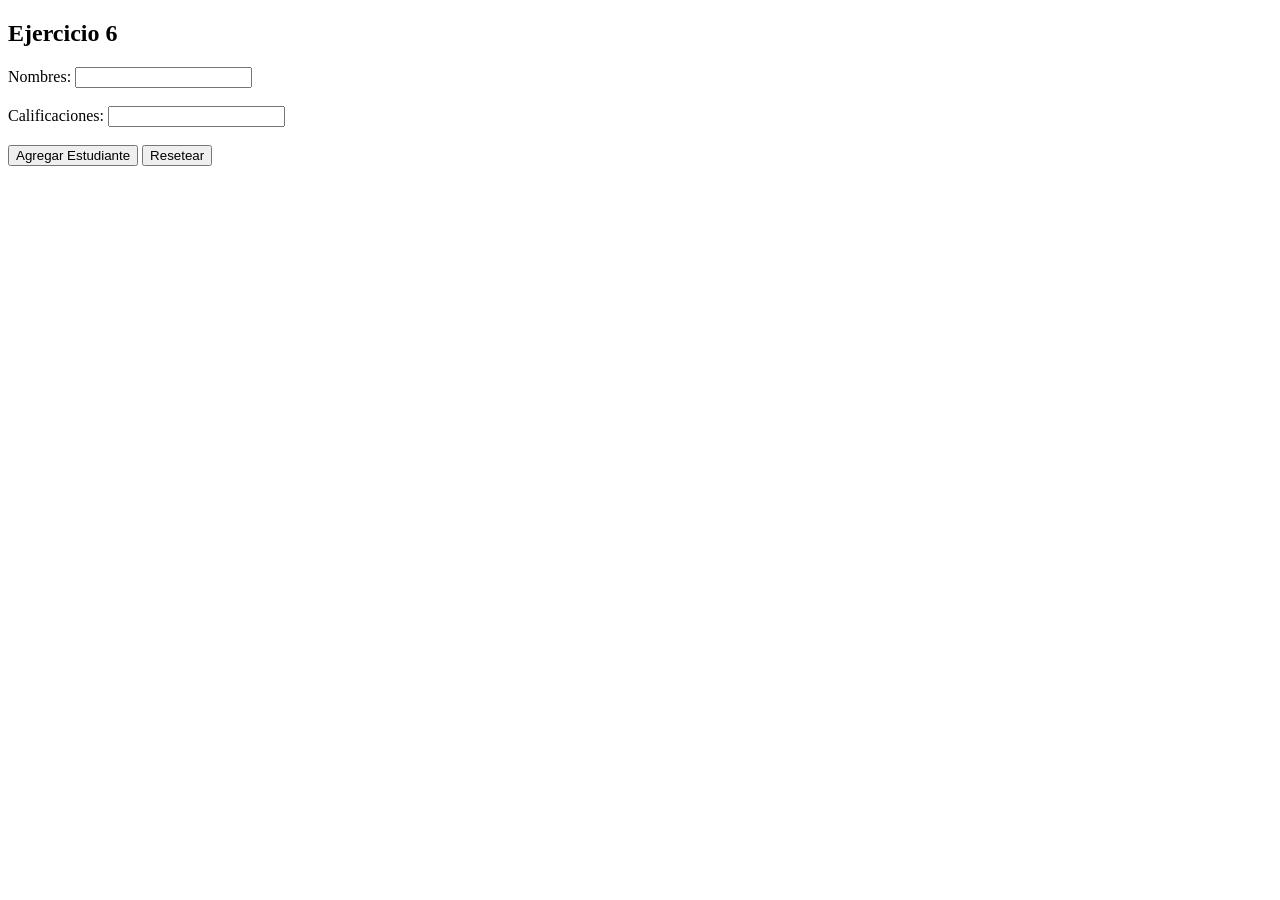
<file: index.html>
<!DOCTYPE html>
<html lang="en">
<head>
    <meta charset="UTF-8">
    <meta name="viewport" content="width=device-width, initial-scale=1.0">
    <title>Ejercicios lógica de programación - JavaScript</title>
</head>
<body>
    <h2>Ejercicio 6</h2>
    <form id="form">
        <div>
            <label for="name">Nombres:</label>
            <input type="text" id="name" required>
        </div>
        <br>
        <div>
            <label for="grade">Calificaciones:</label>
            <input type="text" id="grades" required>
        </div>
        <br>
        <button type="submit" id="submitButton">Agregar Estudiante</button>
        <button type="reset" id="resetButton">Resetear</button>
    </form>






    <script>
        /*
        1) PELICULAS FAVORITAS:
         Crea un objeto usuario con propiedades como nombre y peliculasFavoritas, que es un array de objetos donde cada objeto representa una película con propiedades como titulo y año. Agrega al menos tres películas favoritas y muestra en la consola el título de la segunda película favorita.
        */
       var usuario = {
        nombre: "Florencia Ceresa",
        peliculasFavoritas: [
            {titulo: "Wonder", año: 2017},
            {titulo: "Papá es un ídolo", año: 2000},
            {titulo: "Titanic", año: 1998},
        ]
       };
       console.log(usuario.peliculasFavoritas[1].titulo);


       /*
        2) GESTOR DE CONTACTOS:
        Crea un objeto contactos que almacene una lista de objetos, donde cada objeto represente un contacto con propiedades como nombre, telefono y email. Luego, agrega un nuevo contacto a la lista y muestra en la consola la cantidad total de contactos.
        */
       var contactos = {
        contacto1: {nombre: "Martín", telefono: "3467854269", email: "martinmaurizi@gmail.com"},
        contacto2: {nombre: "Claudia", telefono: "3467854269", email: "claulucangeli@gmail.com"},
        contacto3: {nombre: "Pablo", telefono: "3467854269", email: "pabloceresa@gmail.com"}
       }

       //Agregar nuevo contacto
       var nuevoContacto = {nombre: "Catalina", telefono: "3467854269", email: "catalinaceresa@gmail.com"};
       contactos.contacto4 = nuevoContacto;

       //Calcular cuantos contactos hay en el objeto
       var cantidadDeContactos = Object.keys(contactos).length;
       console.log("Cantidad de contactos:", cantidadDeContactos);


       /*
        3) TIENDA EN LÍNEA:
        Crea un objeto producto con propiedades como nombre, precio y disponible. Luego, crea una función llamada mostrarProducto que tome un objeto producto como argumento y muestre en la consola toda la información del producto.
        */
       var producto = {
        nombre: "Libro", 
        precio: "$8500", 
        disponible: true
    };

    function mostrarProducto(producto) {
        console.log("Tipo de producto:", producto.nombre);
        console.log("Precio:", producto.precio);
        console.log("Disponible:", producto.disponible ? "Sí" : "No");
    }

    mostrarProducto(producto);


        /*
        4) CALIFICACIONES DE ESTUDIANTES:
        Crea un objeto clase que contenga un array de objetos, donde cada objeto represente un estudiante con propiedades como nombre y calificaciones, que es un array de números. Agrega al menos tres estudiantes y muestra en la consola el promedio de calificaciones de cada estudiante.
        */
        var clase = {
            estudiantes: [
                {nombre: "Agustina", calificaciones: [8, 6, 7]},
                {nombre: "Sofía", calificaciones: [6, 6, 5]},
                ]
            };

        // Agregar estudiantes
        var nuevoEstudiante1 = {nombre: "Lucas", calificaciones: [9, 8, 9]};
        var nuevoEstudiante2 = {nombre: "Bianca", calificaciones: [5, 8, 7]};
        var nuevoEstudiante3 = {nombre: "Malena", calificaciones: [4, 9, 7]};

        clase.estudiantes.push(nuevoEstudiante1, nuevoEstudiante2, nuevoEstudiante3);

        // Función para calcular el promedio de calificaciones de un estudiante
        function calcularPromedio(estudiante) {
            var totalCalificaciones = estudiante.calificaciones.reduce(function (a, b) {
                return a + b;
            }, 0);
            var promedio = totalCalificaciones / estudiante.calificaciones.length;
            return promedio;
        }

        console.log("\nPromedio de calificaciones de cada estudiante:");

        // Calcular el promedio de cada estudiante y mostrarlo en la consola
        clase.estudiantes.forEach(function (estudiante) {
        var promedio = calcularPromedio(estudiante);
        console.log(estudiante.nombre + ": " + promedio.toFixed(2)); // Redondear el promedio a 2 decimales
    });


        /*
        5) RED SOCIAL:
        Crea un objeto perfil que almacene propiedades como nombre, edad y amigos, que es un array de objetos donde cada objeto representa un amigo con propiedades como nombre y edad. Agrega al menos tres amigos y muestra en la consola el nombre del amigo más joven.
        */
       var perfil = {
        nombre: "Florencia",
        edad: 22,
        amigos: [
            {nombre: "Jimena", edad: 22},
            {nombre: "Macarena", edad: 28},
       ]
       };

       //Agregar amigos
        var nuevoAmigo1 = {nombre: "Daiana", edad: 30};
        var nuevoAmigo2 = {nombre: "Estefania", edad: 15};
        var nuevoAmigo3 = {nombre: "Milena", edad: 17};
        
        perfil.amigos.push(nuevoAmigo1, nuevoAmigo2, nuevoAmigo3);

       // Inicialización de variable para almacenar el amigo más joven
        var amigoMasJoven = perfil.amigos[0]; 

        // For para recorrer la lista de amigos y encontrar al más joven
        for (var i = 0; i < perfil.amigos.length; i++) {
            if (perfil.amigos[i].edad < amigoMasJoven.edad) {
                amigoMasJoven = perfil.amigos[i];
            }
        }

        console.log("El amigo más joven es:", amigoMasJoven.nombre);

        


        /*
        6)
        Solicitar al usuario que ingrese tres estudiantes con propiedades como nombre y calificaciones, que es un array de números. Agrega al menos tres estudiantes y muestra en la consola el promedio de calificaciones de cada estudiante.
        Esto tiene que hacerse con HTML y Javascript, donde el usuario ingrese tres nombres de estudiantes distintos y sus notas correspondientes. Cuando termine de ingresar los nombres, el boton se tiene que deshabilitar. Hacer las validaciones correspondientes. Hacer un boton reset para volver a empezar.
        */

        // Variable para contar los estudiantes ingresados
        let studentsEntered = 0;

        // Función para calcular el promedio de calificaciones
        function calculateAverage(grades) {
            const gradesArray = grades.split(",").map(Number);
            const sum = gradesArray.reduce((acc, grade) => acc + grade, 0);
            return sum / gradesArray.length;
        }

        // Función para manejar el envío del formulario
        function handleSubmit(event) {
            event.preventDefault();

            // Obtener los datos ingresados por el usuario
            const name = document.getElementById("name").value;
            const grades = document.getElementById("grades").value;

            // Calcular y mostrar el promedio de calificaciones en la consola
            const average = calculateAverage(grades);
            console.log(`Promedio de calificaciones de ${name}: ${average}`);

            // Incrementar el contador de estudiantes ingresados
            studentsEntered++;

            // Si se ingresaron tres estudiantes, deshabilitar el formulario
            if (studentsEntered === 3) {
                document.getElementById("name").disabled = true;
                document.getElementById("grades").disabled = true;
                document.getElementById("submitButton").disabled = true;
            }
        }

        // Función para manejar el botón de reset
        var handleReset

        // Agregar eventos al formulario y al botón de reset
        document.getElementById("form").addEventListener("submit", handleSubmit);
        document.getElementById("resetButton").addEventListener("click", handleReset);




        //CLASE 4
        //Ejemplo funciones constructoras
        function Cliente (nombre, apellido, cuenta, deuda) {
            this.nombre = nombre;
            this.apellido = apellido;
            this.cuenta = cuenta;
            this.deuda = deuda;
            this.active = 1;
        }

        const juanPerez = new Cliente("Juan", "Parez", "111", "100");
        const mariaPerez = new Cliente("Maria", "Perez", "222", "200");
        const gerardoGonzales = new Cliente("Gerardo", "Gonzalez", "433", "50");

        console.log(gerardoGonzales.apellido);

       
        
        //CLASE 5
        //Ejercicio 1
        const MediosComunicacion = {
        saludar: function() {
            console.log("¡Hola!");
            }
        };

        const medio1 = Object.create(MediosComunicacion);
        const medio2 = Object.create(MediosComunicacion);
        
        medio1.saludar();
        medio2.saludar();
       


        //Ejercicio 2
        class Clientes {
            saldo = 100;

           constructor(nombre, direccion, email, telefono) {
            this.nombre;
            this.direccion;
            this.email;
            this.telefono;
           }

           getSaldo() {
            console.log(this.saldo);
           }
        }


        class ResponsableInscripto extends Cliente {
            constructor(nombre, direccion, email, telefono, cuit, ingresosBrutos, puntoVenta) {
                super(nombre, direccion, email, telefono);
                this.cuit = cuit;
                this.ingresosBrutos = ingresosBrutos;
                this.puntoVenta = puntoVenta;
            }
            ver() {
                console.log("Cuit:" + this.cuit);
            }
        }


        class consumidorFinal extends Cliente {
            constructor(dni, apellido, nombre, direccion, email, telefono) {
                super(nombre, direccion, email, telefono);
                this.dni = dni;
                this.apellido = apellido;
            }
            ver() {
                console.log("DNI:" + this.dni);
            }
        }

        cliente1 = new ResponsableInscripto("Martin", "Pedro Lino Funes 168");



        //Ejercicio tienda de productos
        class Producto {
            constructor (nombre, precio, stock) {
                this.nombre = nombre;
                this.precio = precio;
                this.stock = stock;
            }
            getInformacionProducto() {
                return "Nombre: " + this.nombre + "Precio: " + this.precio + "Stock: " + this.stock
            }
        }

        let producto1 = new Producto("Cafetera", "$100", "2");
        producto1.getInformacionProducto();

        class ProductoElectronico extends Producto {
            constructor(nombre, precio, stock, potencia) {
                super(nombre, precio, stock);
                this.potencia = potencia;
            }
            getPotencia() {
                return this.potencia;
            }
        }

        class ProductoAlimenticio extends Producto {
            fechaVencimiento;
            alimentoPerecedero;
            constructor(nombre, precio, stock, fechaVencimiento, alimentoPerecedero) {
                super(nombre, precio, stock);
                this.fechaVencimiento = this.fechaVencimiento;
                this.alimentoPerecedero = this.alimentoPerecedero;
            }
            tipoAlimento() {
                let respuesta = "";
                if(this.alimentoPerecedero) {
                    respuesta = this.nombre + "Es un elemento perecedero";
                } else {
                    respuesta = this.nombre + "No es un elemento perecedero";
                }
                return respuesta;
            }


        }

    </script>
</body>
</html>
</file>
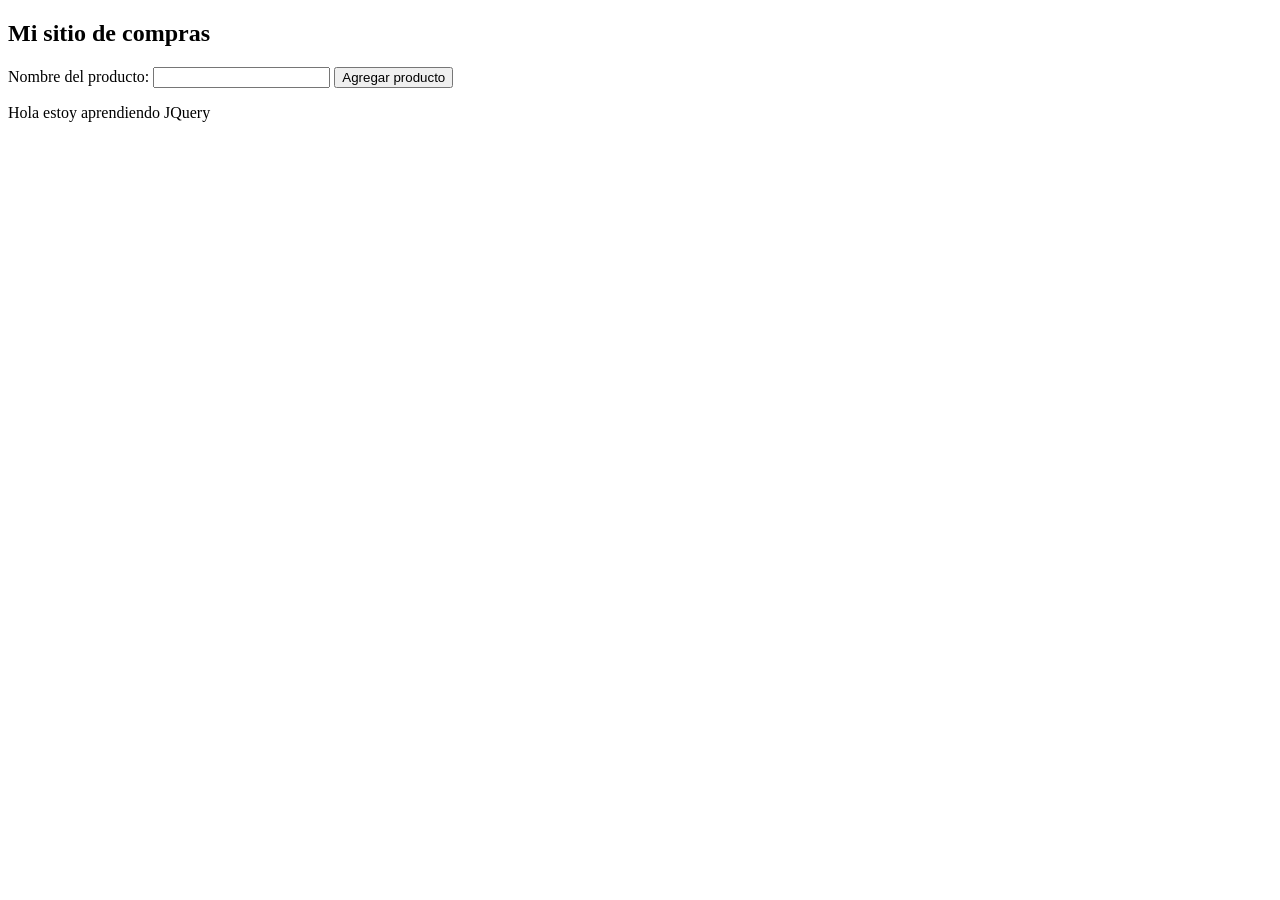
<file: jquery/index.html>
<!DOCTYPE html>
<html lang="en">
<head>
    <meta charset="UTF-8">
    <meta name="viewport" content="width=device-width, initial-scale=1.0">
    <title>Compras</title>
</head>
<body>
    <h2>Mi sitio de compras</h2>
    <form id="compras-form">
        <label for="name">Nombre del producto:</label>
        <input type="text" id="name" required>
        <button type="submit" id="addProducto">Agregar producto</button>
        <p>Hola estoy aprendiendo JQuery</p>
    </form>
    <div id="result"></div>


    <script src="jquery-3.7.1.min.js">

        //Función que se pone al cargar la página por primera vez
        $(document).ready(function () {
            
        });

        $("#addProducto").click(function () {
            alert("Hizo click");
        });

        $("p").css("background-color", "yellow");



    </script>
</body>
</html>
</file>
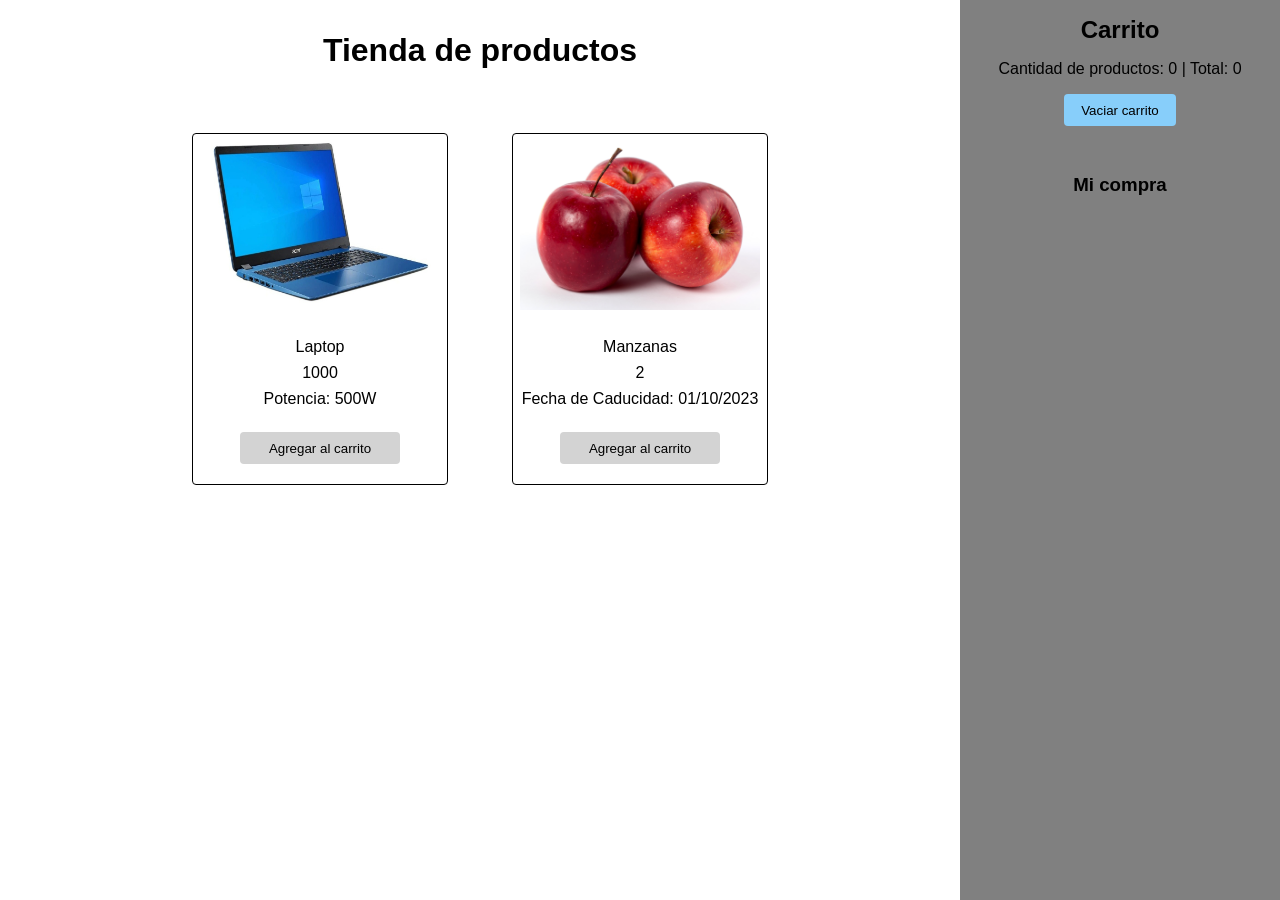
<file: ejercicio-tienda-virtual/prueba.html>
<!DOCTYPE html>
<html lang="en">
<head>
    <meta charset="UTF-8">
    <meta name="viewport" content="width=device-width, initial-scale=1.0">
    <script src="https://code.jquery.com/jquery-3.6.0.min.js"></script>

    <link rel="stylesheet" href="style.css">
    <title>Tienda de Productos</title>
</head>
<body>
    <div class="container">
    <div id="productos">
        <h1>Tienda de productos</h1>
        <div class="container-products">
        <!-- Aquí se mostrarán los productos en imágenes -->
        <div class="producto electronico" id="producto_0">
            <div>
                <img src="assets/laptop.jpg" alt="Laptop">
            </div>
            <div>
                <p class="nombre">Laptop</p>
                <p class="precio">1000</p>
                <p class="potencia">Potencia: 500W</p>
                <button class="product" onclick="agregarAlCarrito(0, 'electronico')">Agregar al carrito</button>
            </div>
        </div>
        <div class="producto alimenticio" id="producto_1">
            <div>
                <img src="assets/manzanas.jpg" alt="Manzanas">
            </div>
            <div>
                <p class="nombre">Manzanas</p>
                <p class="precio">2</p>
                <p class="caducidad">Fecha de Caducidad: 01/10/2023</p>
                <button class="product" onclick="agregarAlCarrito(1, 'alimenticio')">Agregar al carrito</button>
            </div>
        </div>
        </div>
        <!-- Agregar más productos aquí -->
    </div>
    <div id="carrito">
        <h2>Carrito</h2>
        <div class="container-carrito">
            <div>
                <label for="cantidad"></label>
                <span id="cantidad"></span>
            </div>
            <div>
                <button class="vaciar" id="vaciar-carrito">Vaciar carrito</button>
            </div>
            <div class="mi-compra">
                <div>
                    <h3>Mi compra</h3>
                </div>
                <div class="mi-lista">
                    <ul id="lista-carrito">
                        <!-- Aquí se mostrarán los productos en el carrito -->
                    </ul>
                </div>
            </div>
        </div>
    </div>
    </div>
    
    <script src="script.js"></script>
</body>
</html>
</file>
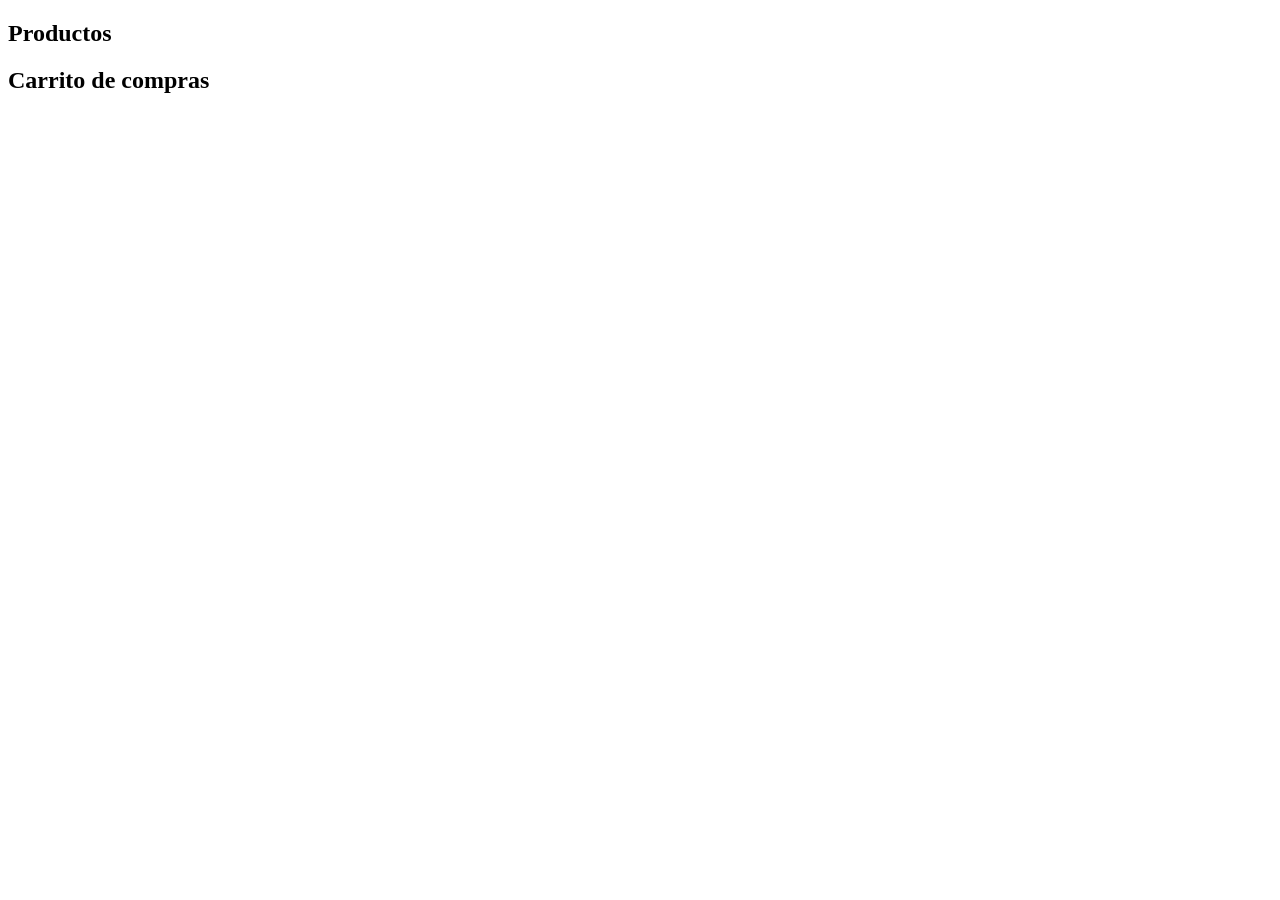
<file: nodejs/promise4.html>
<!DOCTYPE html>
<html>
<head>
<script src="https://ajax.googleapis.com/ajax/libs/jquery/3.7.1/jquery.min.js"></script>
<script>
$(document).ready(function(){
loadProductos().then(productos => {
let listaProductos = $("#productosList");
productos.forEach(producto => {
let item = $(`<li id="${producto.id}">${producto.name} - ${producto.price} </li>`);

listaProductos.append(item);
});
});


});

function loadProductos() {
return new Promise((resolve, reject) => {
setTimeout(() => {
const productos = [
{id:1, name: 'Televisor', price: 10000},
{id:2, name: 'Cafetera', price: 1200},
{id:3, name: 'Plancha', price: 500}  ];
if(productos.length>0) {
    resolve(productos);
}

else {
 reject('Error');
}
},3000);
});
}

function addToCart() {

}
</script>
</head>
<body>
<h2>Productos</h2>
<ul id="productosList"></ul>
<h2>Carrito de compras</h2>
<ul id="comprasList"></ul>


</body>
</html>
</file>
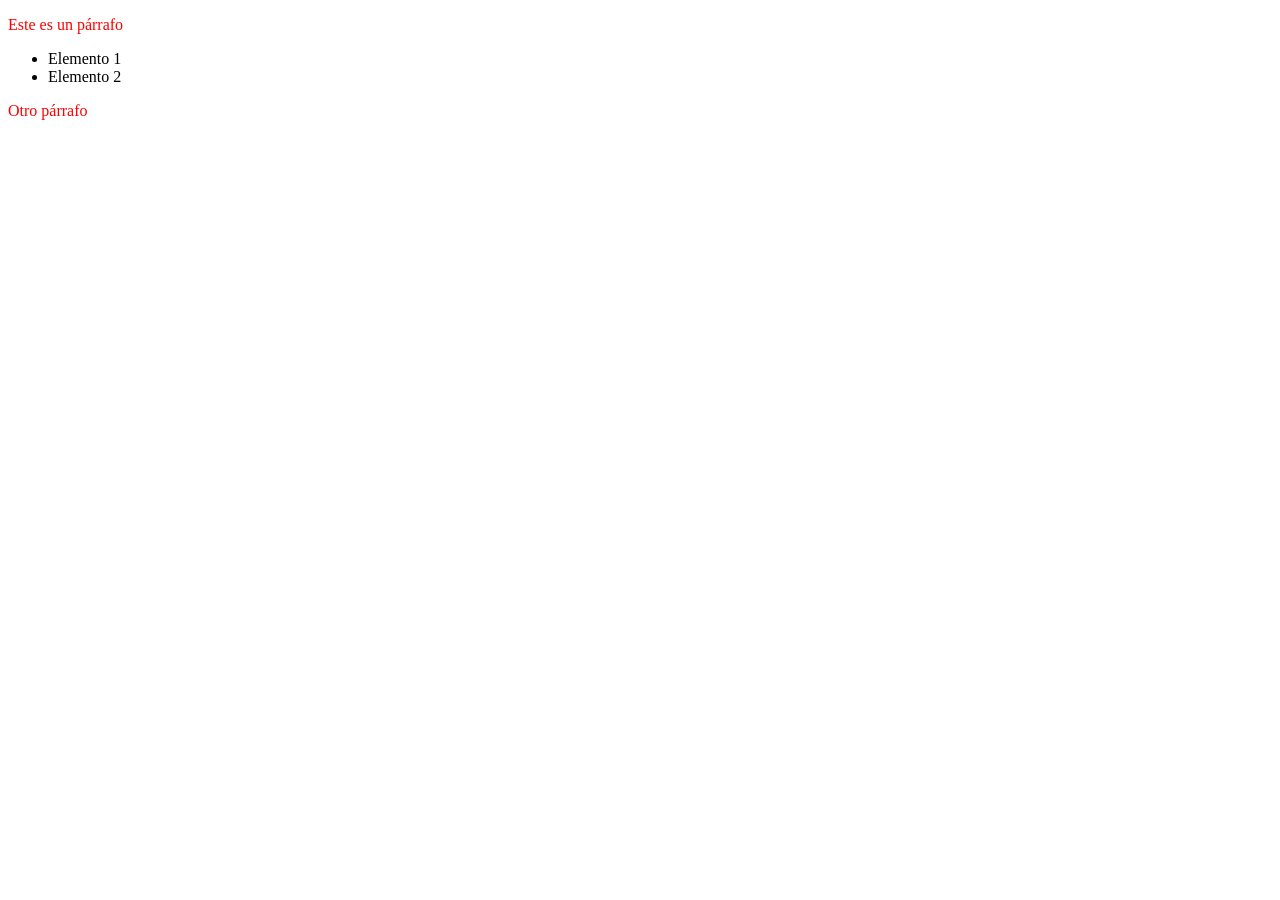
<file: practico-2/ejercicio1.html>
<!DOCTYPE html>
<html lang="en">
<head>
    <meta charset="UTF-8">
    <meta name="viewport" content="width=device-width, initial-scale=1.0">
    <title>TP 2 - JQuery</title>
</head>
<body>
    <!--Seleccionar el primer y último elemento hijo <p> dentro del contenedor .container y cambiar su color de texto a rojo.-->
    <div class="container">
        <p>Este es un párrafo</p>
        <ul>
            <li>Elemento 1</li>
            <li>Elemento 2</li>
        </ul>
        <p>Otro párrafo</p>
    </div>

    <script src="https://ajax.googleapis.com/ajax/libs/jquery/3.5.1/jquery.min.js"></script>
    <script>
        $(document).ready(function() {
            var $contenedor = $(".container");
            var $primerP = $contenedor.find("p:first");
            var $ultimoP = $contenedor.find("p:last");

            $primerP.css("color", "red");
            $ultimoP.css("color", "red");
        });
    </script>
</body>
</html>
</file>
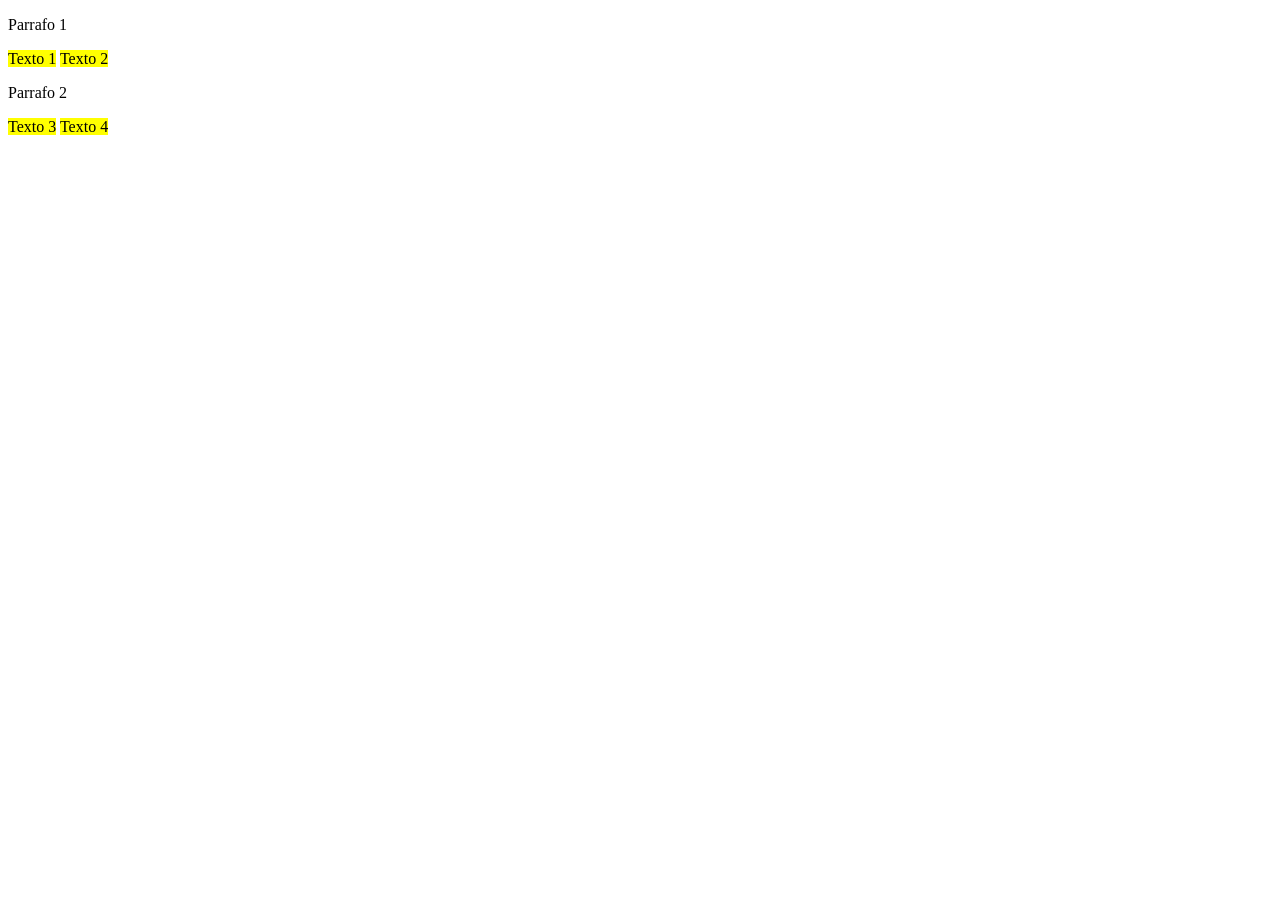
<file: practico-2/ejercicio2.html>
<!DOCTYPE html>
<html lang="en">
<head>
    <meta charset="UTF-8">
    <meta name="viewport" content="width=device-width, initial-scale=1.0">
    <title>TP 2 - JQuery</title>
</head>
<body>
    <!--Seleccionar todos los elementos <span> que están dentro de un <div> que, a su vez, está dentro de un <p> y cambiar su color de fondo a amarillo.-->
    <div class="parent">
        <p>Parrafo 1</p>
        <div>
            <span>Texto 1</span>
            <span>Texto 2</span>
        </div>
        <p>Parrafo 2</p>
        <div>
            <span>Texto 3</span>
            <span>Texto 4</span>
        </div>
    </div>

    <script src="https://ajax.googleapis.com/ajax/libs/jquery/3.5.1/jquery.min.js"></script>
    <script>
        $(document).ready(function() {
            $("span").css("background", "yellow");

        });
    </script>
</body>
</html>
</file>
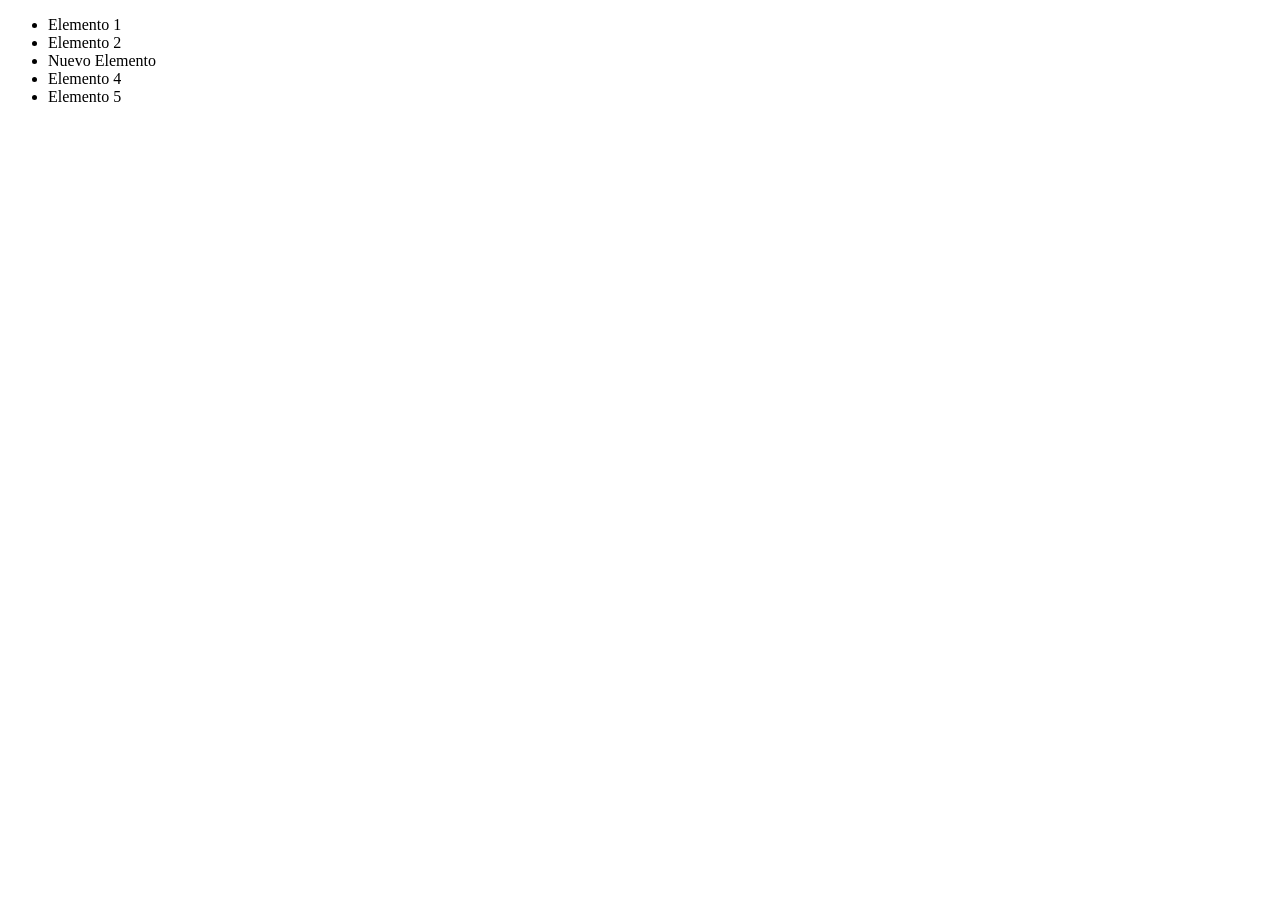
<file: practico-2/ejercicio3.html>
<!DOCTYPE html>
<html lang="en">
<head>
    <meta charset="UTF-8">
    <meta name="viewport" content="width=device-width, initial-scale=1.0">
    <title>TP 2 - JQuery</title>
</head>
<body>
    <!--Seleccionar el tercer elemento <li> en la lista y cambiar su texto a "Nuevo Elemento".-->
    <ul>
        <li>Elemento 1</li>
        <li>Elemento 2</li>
        <li>Elemento 3</li>
        <li>Elemento 4</li>
        <li>Elemento 5</li>
    </ul>

    <script src="https://ajax.googleapis.com/ajax/libs/jquery/3.5.1/jquery.min.js"></script>
    <script>
        $(document).ready(function() {
            $("ul li:eq(2)").text("Nuevo Elemento");
        });
    </script>
</body>
</html>
</file>
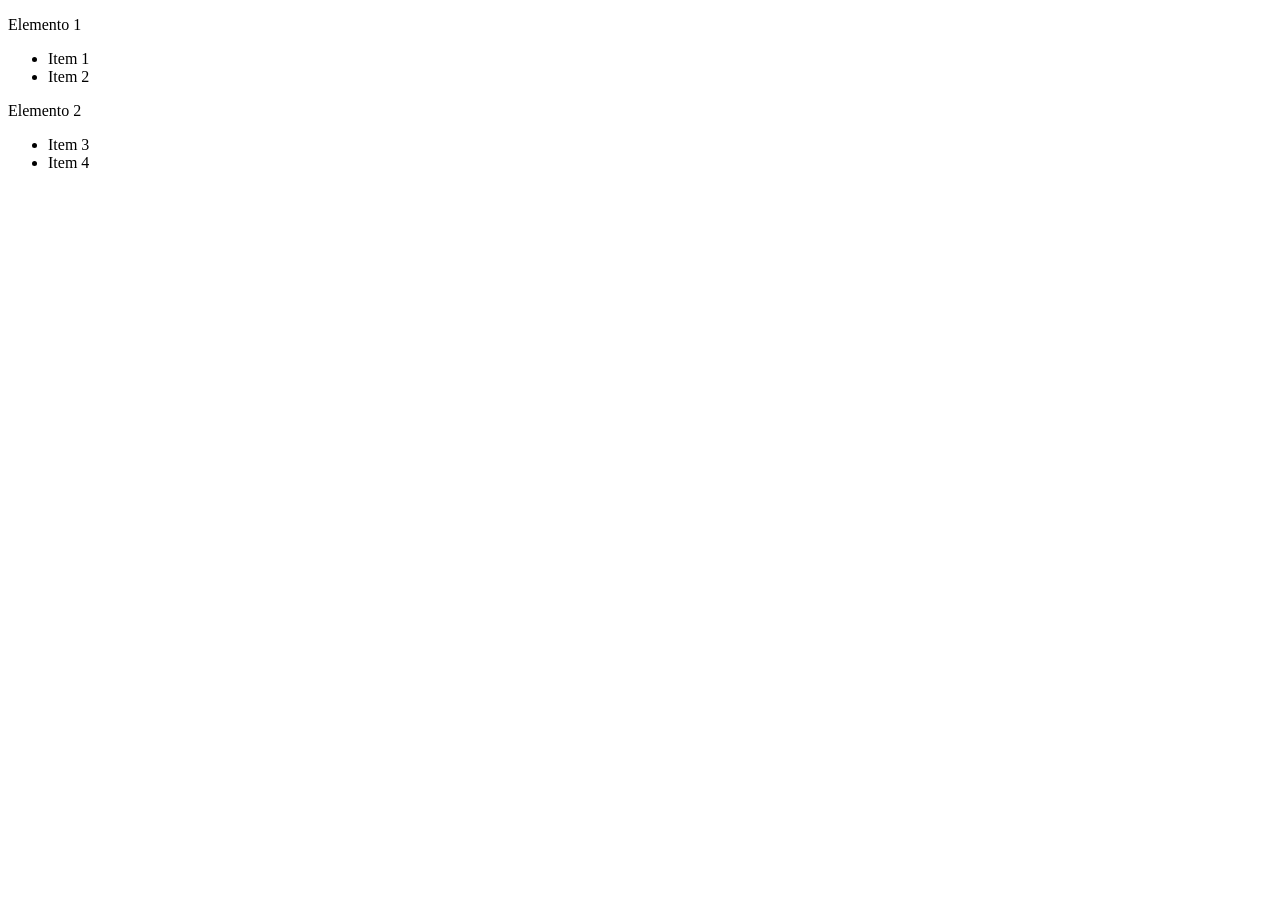
<file: practico-2/ejercicio4.html>
<!DOCTYPE html>
<html lang="en">
<head>
    <meta charset="UTF-8">
    <meta name="viewport" content="width=device-width, initial-scale=1.0">
    <title>TP 2 - JQuery</title>
</head>
<body>
    <!--Seleccionar todas las cajas .box que tienen una lista <ul> y agregar una clase CSS llamada "has-list" a esas cajas.-->
    <div class="container">
        <div class="box">
            <p>Elemento 1</p>
            <ul>
                <li>Item 1</li>
                <li>Item 2</li>
            </ul>
        </div>
        <div class="box">
            <p>Elemento 2</p>
            <ul>
                <li>Item 3</li>
                <li>Item 4</li>
            </ul>
        </div>
    </div>

    <script src="https://ajax.googleapis.com/ajax/libs/jquery/3.5.1/jquery.min.js"></script>
    <script>
        $(document).ready(function() {
            $(".box:has(ul)").addClass("has-list");
        });
    </script>
</body>
</html>
</file>
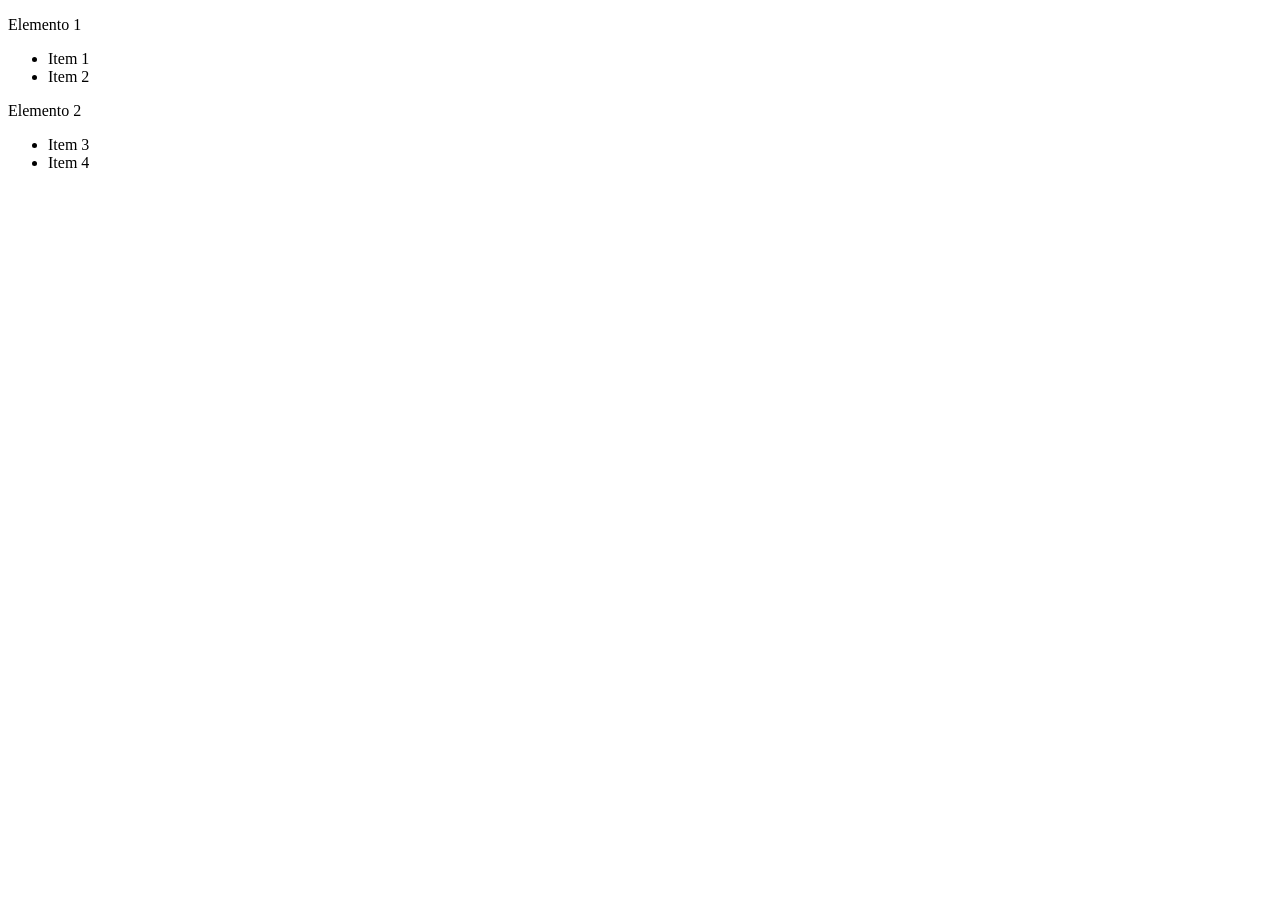
<file: practico-2/ejercicio5.html>
<!DOCTYPE html>
<html lang="en">
<head>
    <meta charset="UTF-8">
    <meta name="viewport" content="width=device-width, initial-scale=1.0">
    <title>TP 2 - JQuery</title>
</head>
<body>
    <!--Seleccionar todas las listas <ul> que están dentro de las cajas .box y agregarles una clase CSS llamada "highlight".-->
        <div class="container">
            <div class="box">
                <p>Elemento 1</p>
                <ul>
                    <li>Item 1</li>
                    <li>Item 2</li>
                </ul>
            </div>
            <div class="box">
                <p>Elemento 2</p>
                <ul>
                    <li>Item 3</li>
                    <li>Item 4</li>
                </ul>
            </div>
        </div>

    <script src="https://ajax.googleapis.com/ajax/libs/jquery/3.5.1/jquery.min.js"></script>
    <script>
        $(document).ready(function() {
            $(".box").children("ul").addClass("highlight")
        });
    </script>
</body>
</html>
</file>
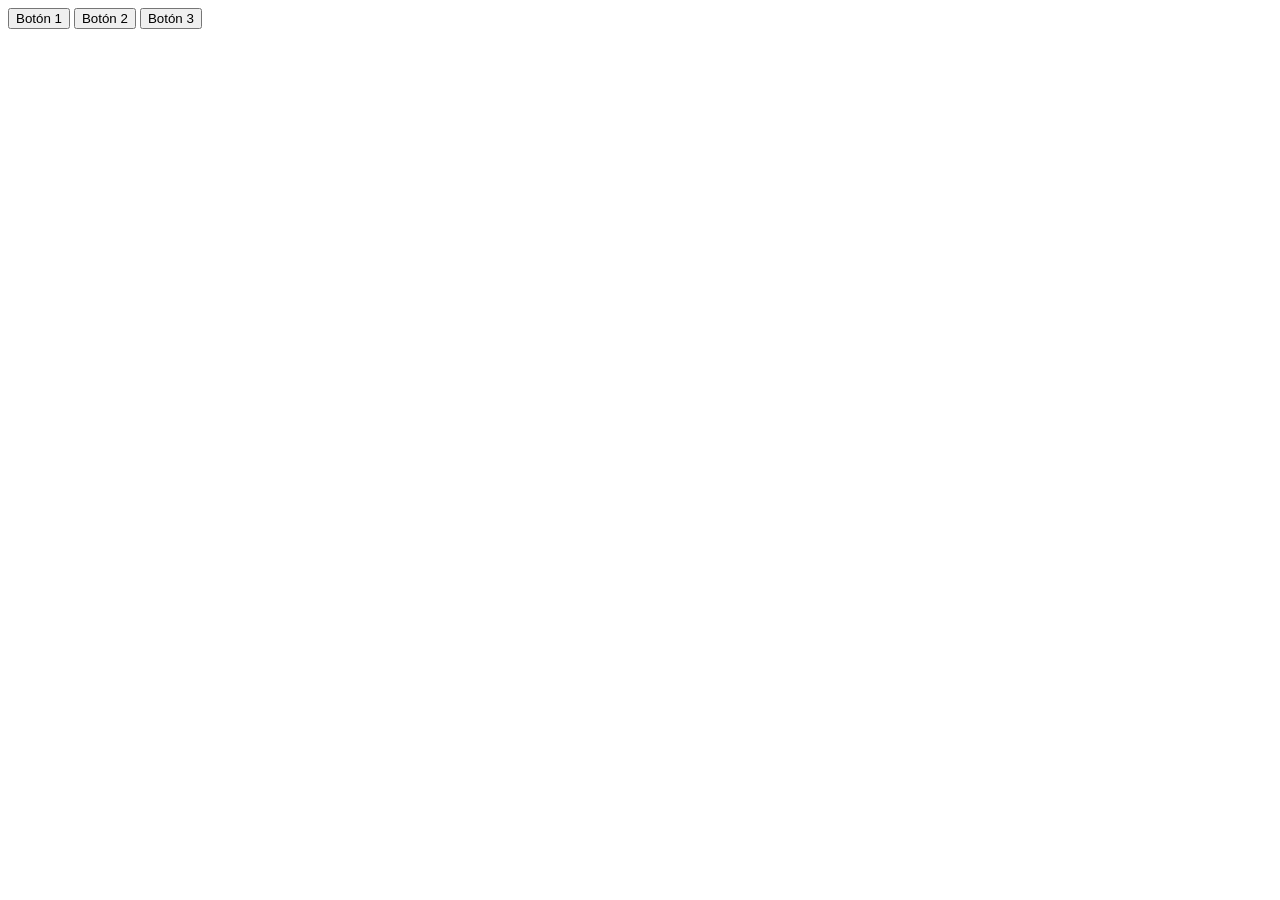
<file: practico-2/ejercicio6.html>
<!DOCTYPE html>
<html lang="en">
<head>
    <meta charset="UTF-8">
    <meta name="viewport" content="width=device-width, initial-scale=1.0">
    <title>TP 2 - JQuery</title>
</head>
<body>
    <!--Agregar un evento click a cada botón de manera que cuando se haga clic en un botón, se muestre un mensaje en una alerta que diga "¡Hiciste clic en el Botón X!", donde X es el número del botón.-->
       <button id="btn1">Botón 1</button>
       <button id="btn2">Botón 2</button>
       <button id="btn3">Botón 3</button>


    <script src="https://ajax.googleapis.com/ajax/libs/jquery/3.5.1/jquery.min.js"></script>
    <script>
        $(document).ready(function() {
            $("#btn1").click(function() {
                alert("¡Hiciste clic en el Botón 1!");
            });

            $("#btn2").click(function() {
                alert("¡Hiciste clic en el Botón 2!");
            });

            $("#btn3").click(function() {
                alert("¡Hiciste clic en el Botón 3!");
            });
        });
    </script>
</body>
</html>
</file>
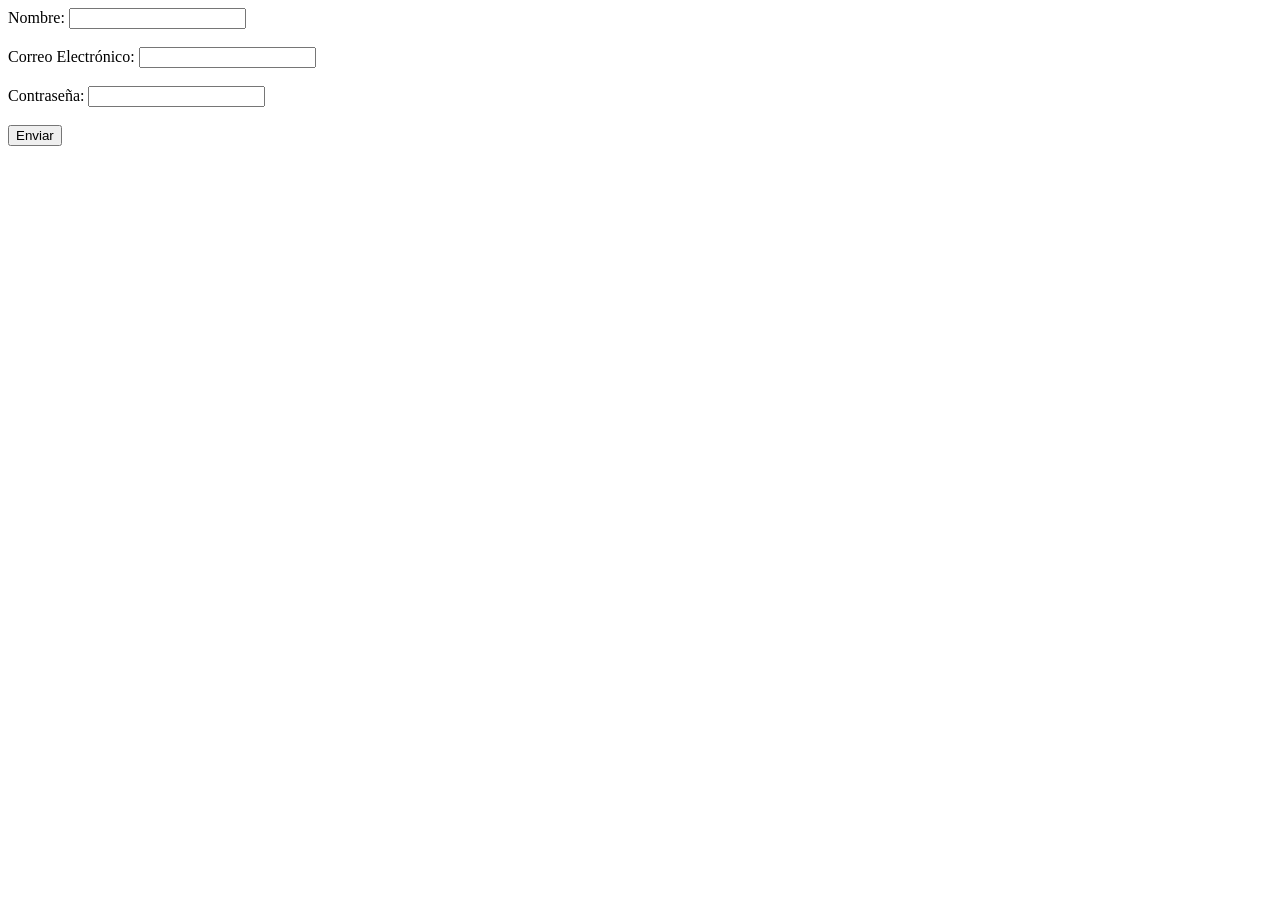
<file: practico-2/ejercicio7.html>
<!DOCTYPE html>
<html lang="en">
<head>
    <meta charset="UTF-8">
    <meta name="viewport" content="width=device-width, initial-scale=1.0">
    <title>TP 2 - JQuery</title>
</head>
<body>
    <!--Crea un formulario de registro con campos como nombre, correo electrónico y contraseña. Utiliza eventos para validar los campos del formulario antes de permitir que el usuario lo envíe.-->
    <form id="registroForm">
        <label for="nombre">Nombre:</label>
        <input type="text" id="nombre" name="nombre" required><br><br>

        <label for="correo">Correo Electrónico:</label>
        <input type="email" id="correo" name="correo" required><br><br>

        <label for="contrasena">Contraseña:</label>
        <input type="password" id="contrasena" name="contrasena" required><br><br>

        <input type="submit" value="Enviar">
    </form>


    <script src="https://ajax.googleapis.com/ajax/libs/jquery/3.5.1/jquery.min.js"></script>
    <script>
        $(document).ready(function() {
            $("#registroForm").submit(function(event) {
                // Obtener los valores de los campos
                var nombre = $("#nombre").val();
                var correo = $("#correo").val();
                var contrasena = $("#contrasena").val();

                // Validar los campos
                if (nombre === "") {
                    alert("Por favor, ingresa tu nombre.");
                    event.preventDefault(); // Evitar que se envíe el formulario
                    return;
                }

                if (correo === "") {
                    alert("Por favor, ingresa tu correo electrónico.");
                    event.preventDefault(); // Evitar que se envíe el formulario
                    return;
                }

                if (contrasena === "") {
                    alert("Por favor, ingresa tu contraseña.");
                    event.preventDefault(); // Evitar que se envíe el formulario
                    return;
                }

                // Si todos los campos son válidos, el formulario se enviará normalmente
            });
            
        });
    </script>
</body>
</html>
</file>
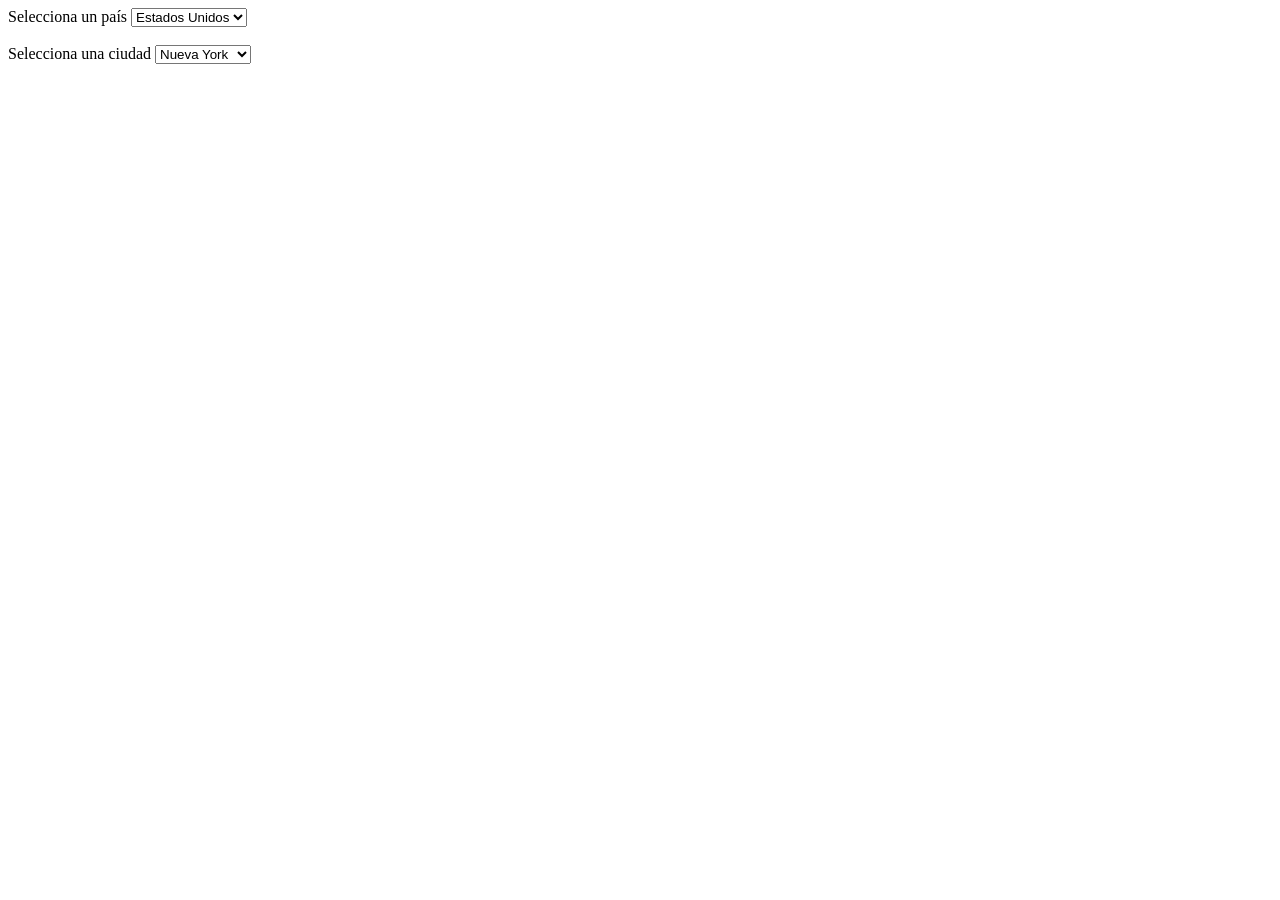
<file: practico-2/ejercicio9.html>
<!DOCTYPE html>
<html lang="en">
<head>
    <meta charset="UTF-8">
    <meta name="viewport" content="width=device-width, initial-scale=1.0">
    <title>TP 2 - JQuery</title>
</head>
<body>
    <!--Implementar dos select dependientes. Al seleccionar el país se deben mostrar tres ciudades relacionadas-->
    <label for="paises">Selecciona un país</label>
    <select id="paises">
        <option value="usa">Estados Unidos</option>
        <option value="canada">Canadá</option>
        <option value="mexico">México</option>
    </select>
    <br><br>
    <label for="ciudades">Selecciona una ciudad</label>
    <select id="ciudades">
        <!--Las opciones se agregarán aquí-->
    </select>



    <script src="https://ajax.googleapis.com/ajax/libs/jquery/3.5.1/jquery.min.js"></script>
    <script>
        $(document).ready(function() {
           // Definir un objeto que mapea países a ciudades
           var ciudadesPorPais = {
                "usa": ["Nueva York", "Los Ángeles", "Miami"],
                "canada": ["Toronto", "Montreal", "Vancouver"],
                "mexico": ["Ciudad de México", "Cancún", "Monterrey"]
            };

            // Función para cargar las ciudades en el segundo select
            function cargarCiudades(paisSeleccionado) {
                // Obtener el select de ciudades
                var selectCiudades = $("#ciudades");

                // Vaciar las opciones actuales
                selectCiudades.empty();

                // Obtener las ciudades correspondientes al país seleccionado
                var ciudades = ciudadesPorPais[paisSeleccionado];

                // Agregar las nuevas opciones al select de ciudades
                if (ciudades) {
                    $.each(ciudades, function(index, ciudad) {
                        selectCiudades.append("<option value='" + ciudad + "'>" + ciudad + "</option>");
                    });
                }
            }

            // Agregar un evento change al select de países
            $("#paises").change(function() {
                // Obtener el país seleccionado
                var paisSeleccionado = $(this).val();

                // Cargar las ciudades correspondientes al país seleccionado
                cargarCiudades(paisSeleccionado);
            });

            // Cargar las ciudades iniciales (basado en el país seleccionado inicialmente)
            cargarCiudades($("#paises").val());
            
        });
    </script>
</body>
</html>
</file>
<file: ejercicio-tienda-virtual/style.css>
* {
    margin: 0;
    padding: 0;
    box-sizing: border-box;
}

body {
    font-family: Arial, sans-serif;
}

.container {
    width: 100%;
    height: 100vh;
    display: flex;
}


#productos {
    width: 75%;
    text-align: center;
}


.container-products {
    margin-top: 4rem;
    display: flex;
    justify-content: center;
    gap: 4rem;
}

.producto {
    border: 1px solid #000;
    width: 16rem;
    height: 22rem;
    border-radius: 4px;
}

.producto img {
    width: 15rem;
    height: 11rem;
    margin-bottom: 1.5rem;
}

p {
    margin-bottom: 0.5rem;
}


button.product {
    width: 10rem;
    height: 2rem;
    margin-top: 1rem;
    background-color: lightgray;
    border-radius: 4px;
    border: none;
}

button.product:hover {
    background-color: gray;
    cursor: pointer;
}

h1 {
    margin-top: 2rem;
}


#carrito {
    width: 25%;
    background-color: gray;
    display: flex;
    flex-direction: column;
}

h2 {
    text-align: center;
    margin: 1rem 0;
}


#total {
    font-weight: bold;
}

ul li {
    list-style-type: none;
}

.container-carrito {
    display: flex;
    flex-direction: column;
    gap: 1rem;
    margin: 0 auto;
}

.container-carrito div {
    display: flex;
    justify-content: center;
}

button.vaciar {
    width: 7rem;
    height: 2rem;
    border-radius: 4px;
    border: none;
    background-color:lightskyblue;
    margin-bottom: 2rem;
    cursor: pointer;
}

button.vaciar:hover {
    background-color: darkcyan;
}

h3 {
    margin-bottom: 1rem;
}

.mi-compra {
    display: flex;
    flex-direction: column;
}

.mi-lista ul {
    display: flex;
    font-size: 0.9rem;
}

button {
    background-color: #fff;
    border-radius: 4px;
    border: none;
    width: 4rem;
    height: 1rem;
}

button:hover {
    background-color: lightskyblue;
    cursor: pointer;
}

#lista-carrito {
    display: flex;
    flex-wrap: wrap;
    gap: 1rem;
    justify-content: center;
}
</file>
